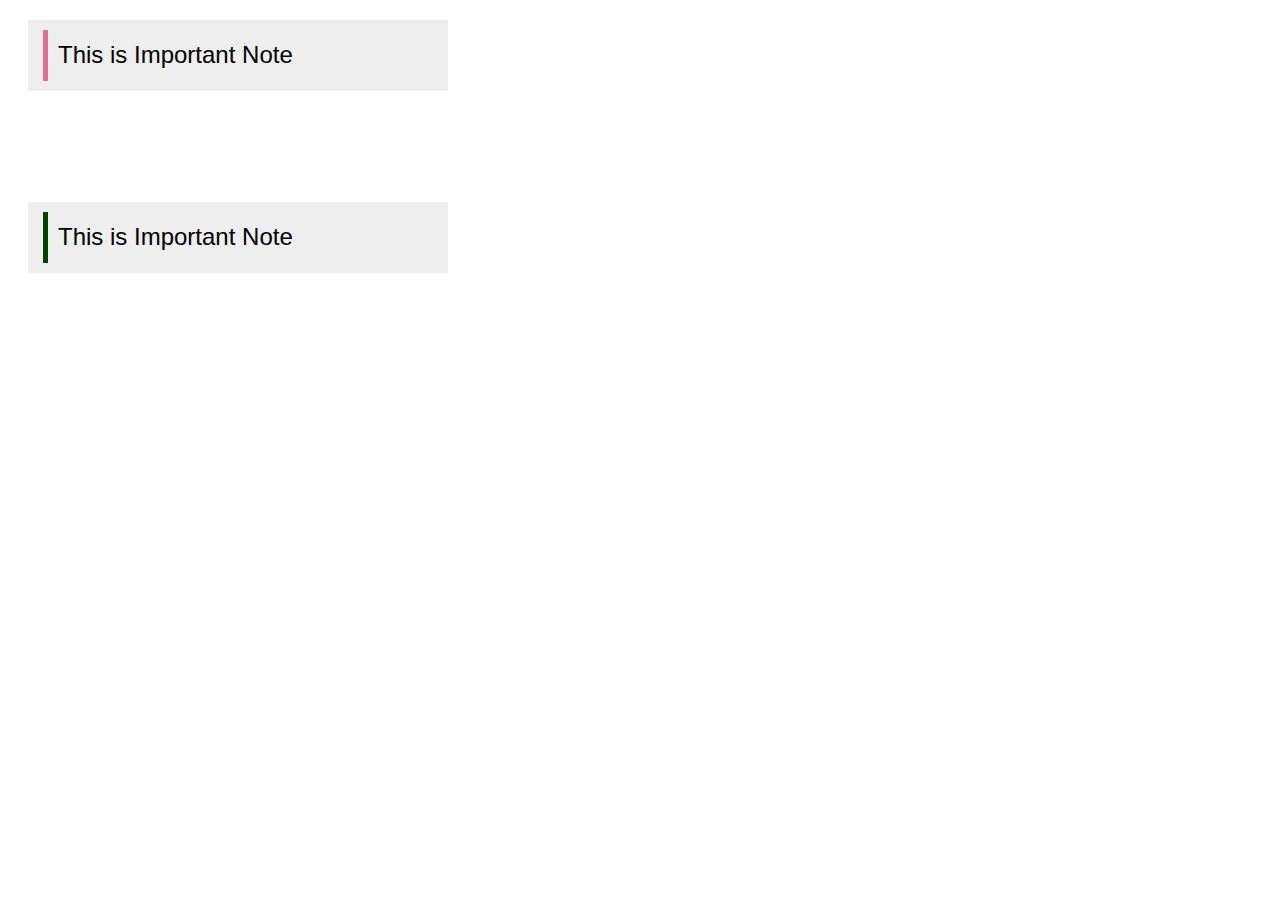
<file: CSSExercises/from12to9/index.html>
<!DOCTYPE html>
<html lang="en">
<head>
    <meta charset="UTF-8">
    <meta name="viewport" content="width=device-width, initial-scale=1.0">
    <title>Document</title>
    <link rel="stylesheet" href="../from12to9/main.css">
</head>
<body>
    <!-- <div class="shape1">shape 1</div>
    <div class="shape2">shape 2</div>
    <div class="shape3">shape 3</div> -->
    <div class="one"><p>This is Important Note</p></div>
    <div class="two"><p>This is Important Note</p></div>
    <div class="three"><p>This is Important Note</p></div>
</body>
</html>
</file>
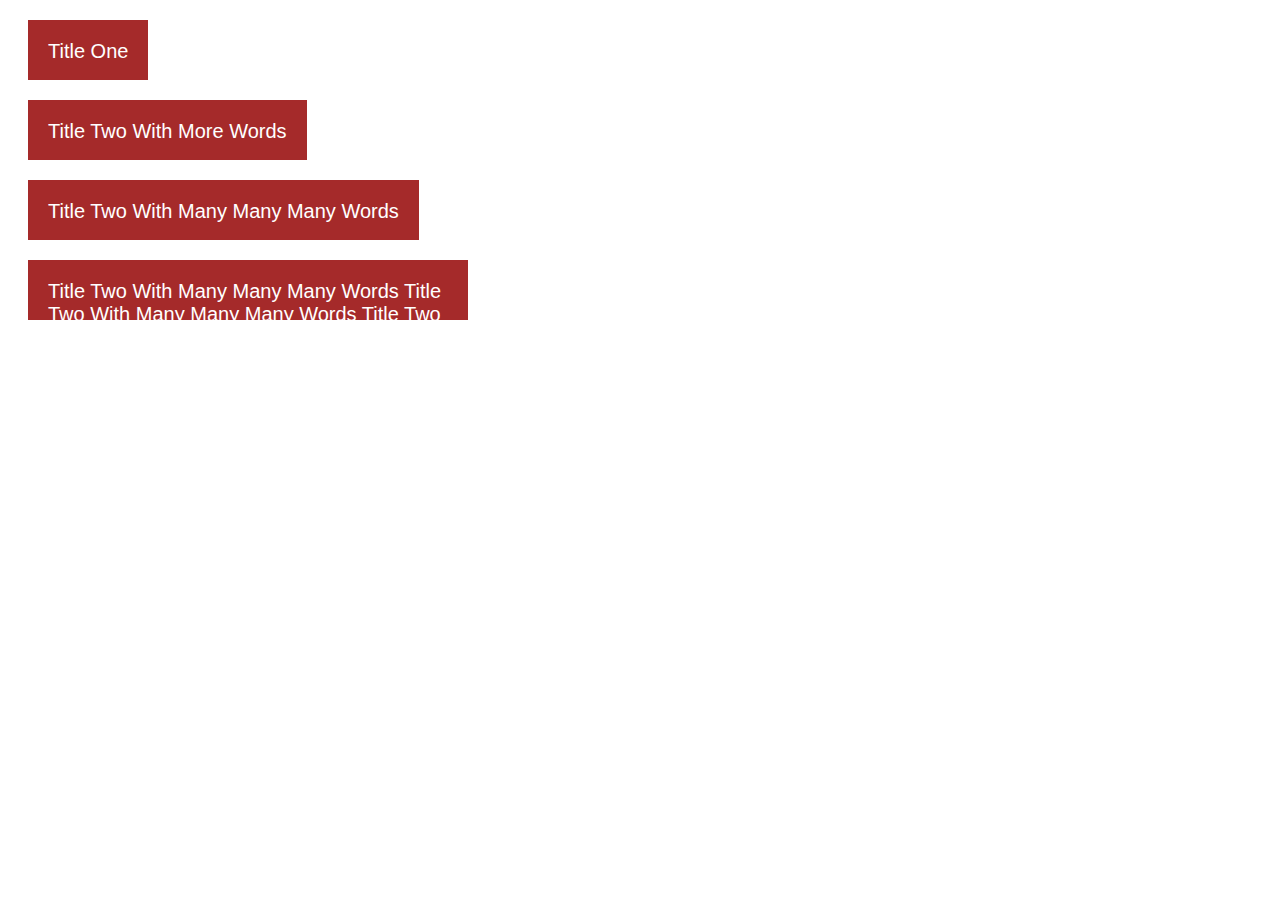
<file: CSSExercises/from13to16/index.html>
<!DOCTYPE html>
<html lang="en">

<head>
    <meta charset="UTF-8">
    <meta name="viewport" content="width=device-width, initial-scale=1.0">
    <link rel="stylesheet" href="../from13to16/main.css">
    <title>Document</title>
</head>

<body>
    <!-- <div class="parent">
        <div class="child">This Is Child
            <span class="title">
                Title
            </span>
        </div>
        <span class="title">Child Title</span>
        <p>Paragraph Content</p>
    </div>
    <div class="title">Section Title</div> -->
    <div>Title One</div>
    <div>Title Two With More Words</div>
    <div>Title Two With Many Many Many Words</div>
    <div>Title Two With Many Many Many Words Title Two With Many Many Many Words Title Two With Many Many Many Words</div>
</body>

</html>
</file>
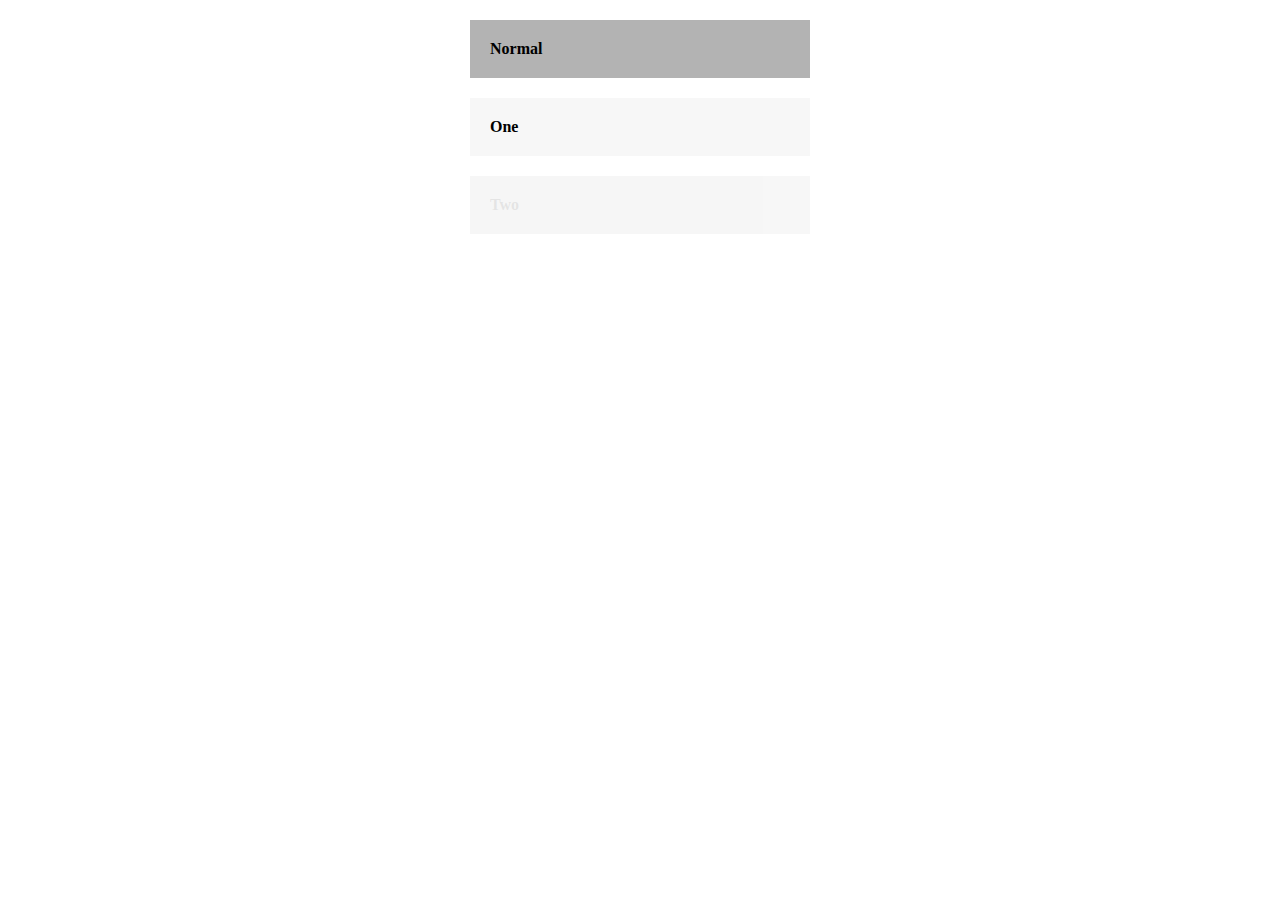
<file: CSSExercises/from27to29/index.html>
<!DOCTYPE html>
<html lang="en">

<head>
    <meta charset="UTF-8">
    <meta name="viewport" content="width=device-width, initial-scale=1.0">
    <link rel="stylesheet" href="../from27to29/main.css">
    <title>Document</title>
</head>

<body>
    <!-- <div class="all">
        <div class="First">
            Full width
        </div>
        <div class="Second">
            <div>1/3</div>
            <div>1/3</div>
            <div>1/3</div>
        </div>
        <div class="Third">
            <div>1/2</div>
            <div>1/2</div>
        </div>
        <div class="Fourth">
            <div>1/4</div>
            <div>1/4</div>
            <div>1/4</div>
            <div>1/4</div>
        </div> -->
    <div class="normal">Normal</div>
    <div class="one">One</div>
    <div class="two">Two</div>
    </div>
</body>

</html>
</file>
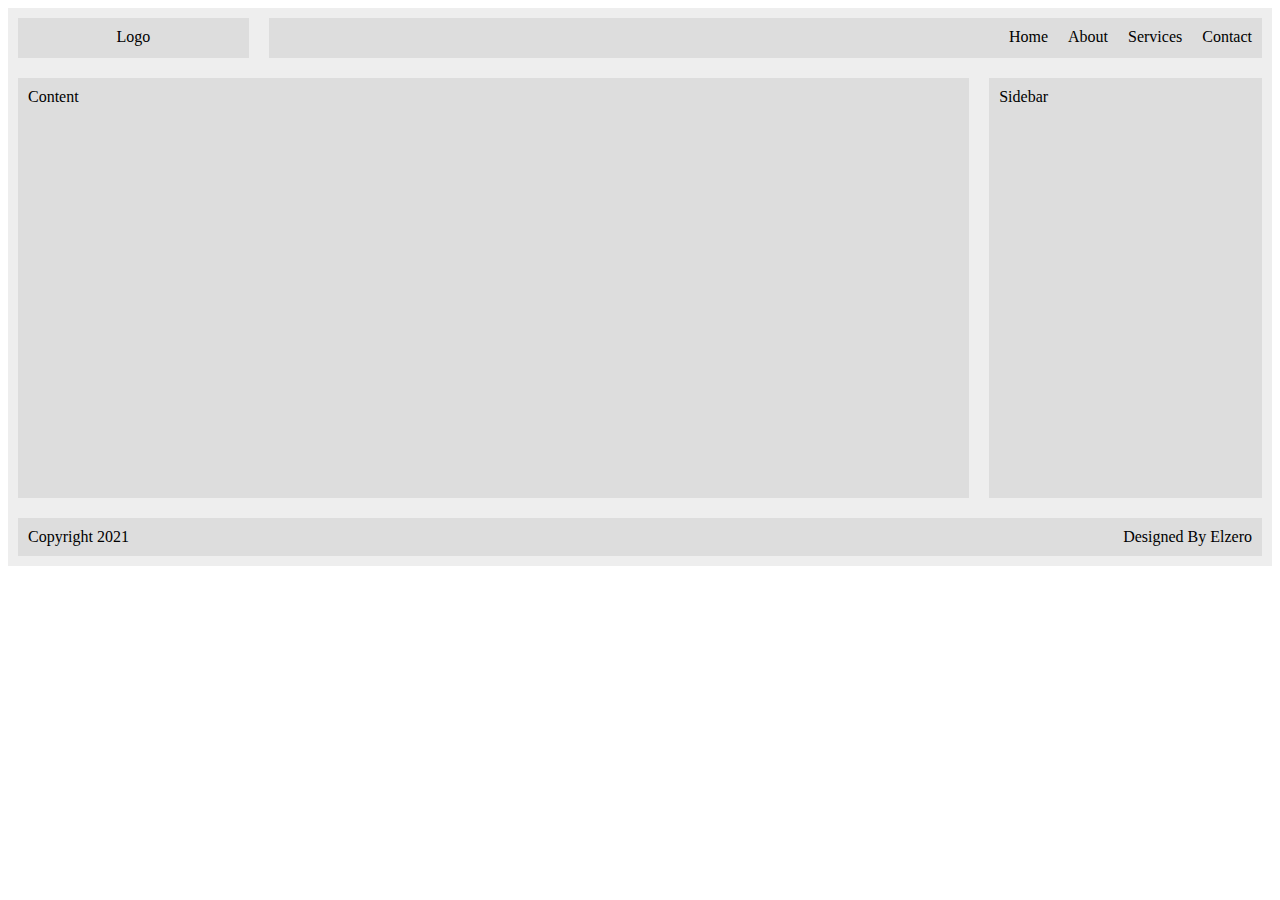
<file: CSSExercises/from46to53/index.html>
<!DOCTYPE html>
<html lang="en">

<head>
    <meta charset="UTF-8">
    <meta name="viewport" content="width=device-width, initial-scale=1.0">
    <link rel="stylesheet" href="../from46to53/main.css">
    <title>Document</title>
</head>

<body>
    <!-- <div>Elzero</div> -->
    <!-- <div class="parent">
        <div>1</div>
        <div>2</div>
        <div>3</div>
        <div>4</div>
        <div>5</div>
        <div>6</div>
    </div> -->
    <!-- <div class="parent">
        <div class="one">1</div>
        <div class="two">2</div>
        <div class="three">3</div>
        <div class="four">4</div>
        <div class="five">5</div>
        <div class="six">6</div>
    </div> -->
    <!-- <div class="parent">
        <div class="one">1</div>
        <div class="two">2</div>
        <div class="three">3</div>
    </div> -->
    <!-- <div class="parent">
        <div class="one">1</div>
        <div class="two">2</div>
        <div class="three">3</div>
        <div class="four">4</div>
    </div> -->
    <div class="page">
        <div class="header">
            <div class="logo">Logo</div>
            <ul class="links">
                <li>Home</li>
                <li>About</li>
                <li>Services</li>
                <li>Contact</li>
            </ul>
        </div>
        <div class="main-area">
            <div class="content">Content</div>
            <div class="sidebar">Sidebar</div>
        </div>
        <div class="footer">
            <div class="copyright">Copyright 2021</div>
            <div class="design">Designed By Elzero</div>
        </div>
    </div>

</body>

</html>
</file>
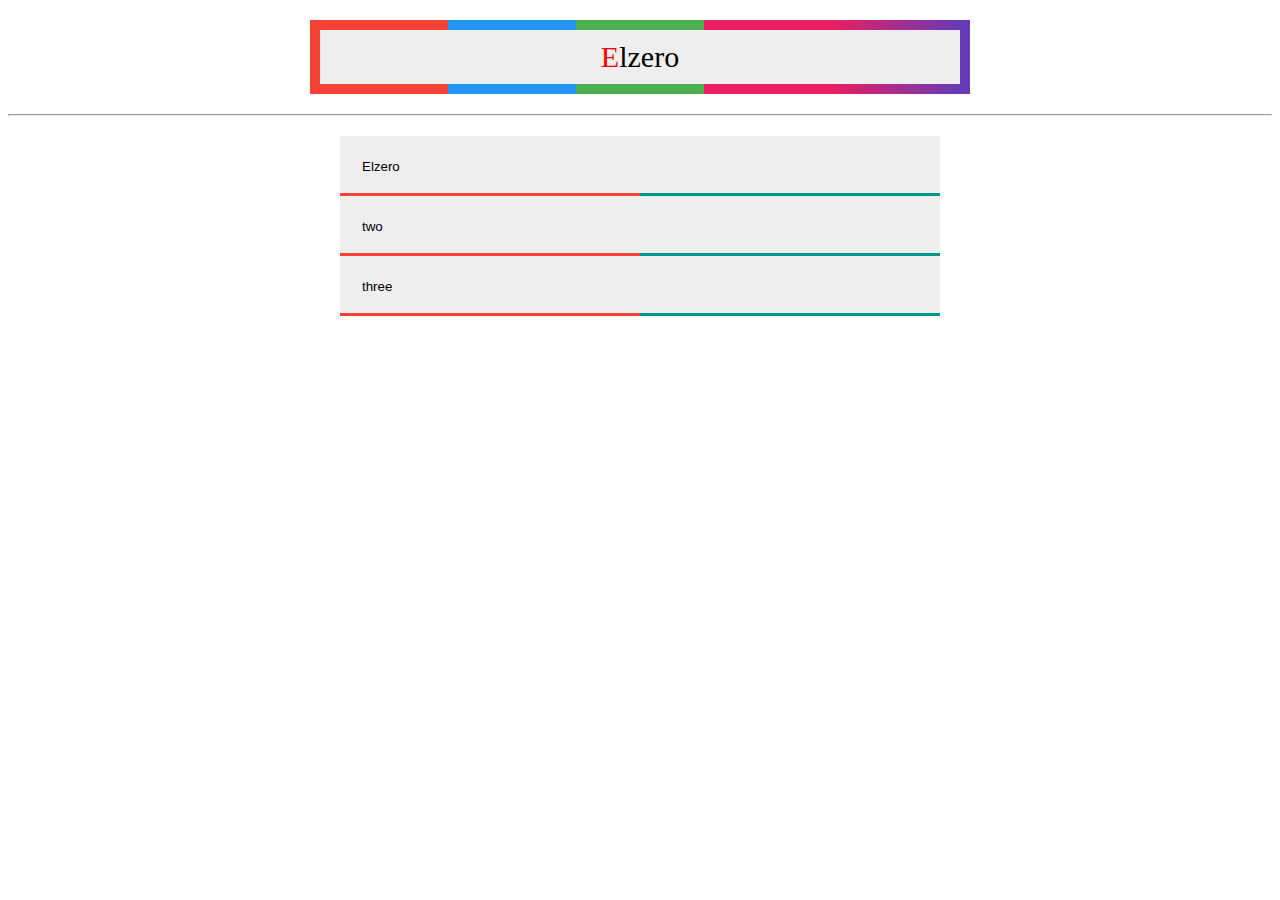
<file: CSSExercises/from54to56/index.html>
<!DOCTYPE html>
<html lang="en">

<head>
    <meta charset="UTF-8">
    <meta name="viewport" content="width=device-width, initial-scale=1.0">
    <link rel="stylesheet" href="../from54to56/main.css">
    <title>Document</title>
</head>

<body>
    <div class="first">Elzero</div>
    <hr>
    <div class="parent">

        <div class="one" contenteditable="true"><input type="text" value="Elzero"></div>
        <div class="two" contenteditable="false"><input type="text" value="two"></div>
        <div class="three"><input type="false" value="three"></div>
    </div>

</body>

</html>
</file>
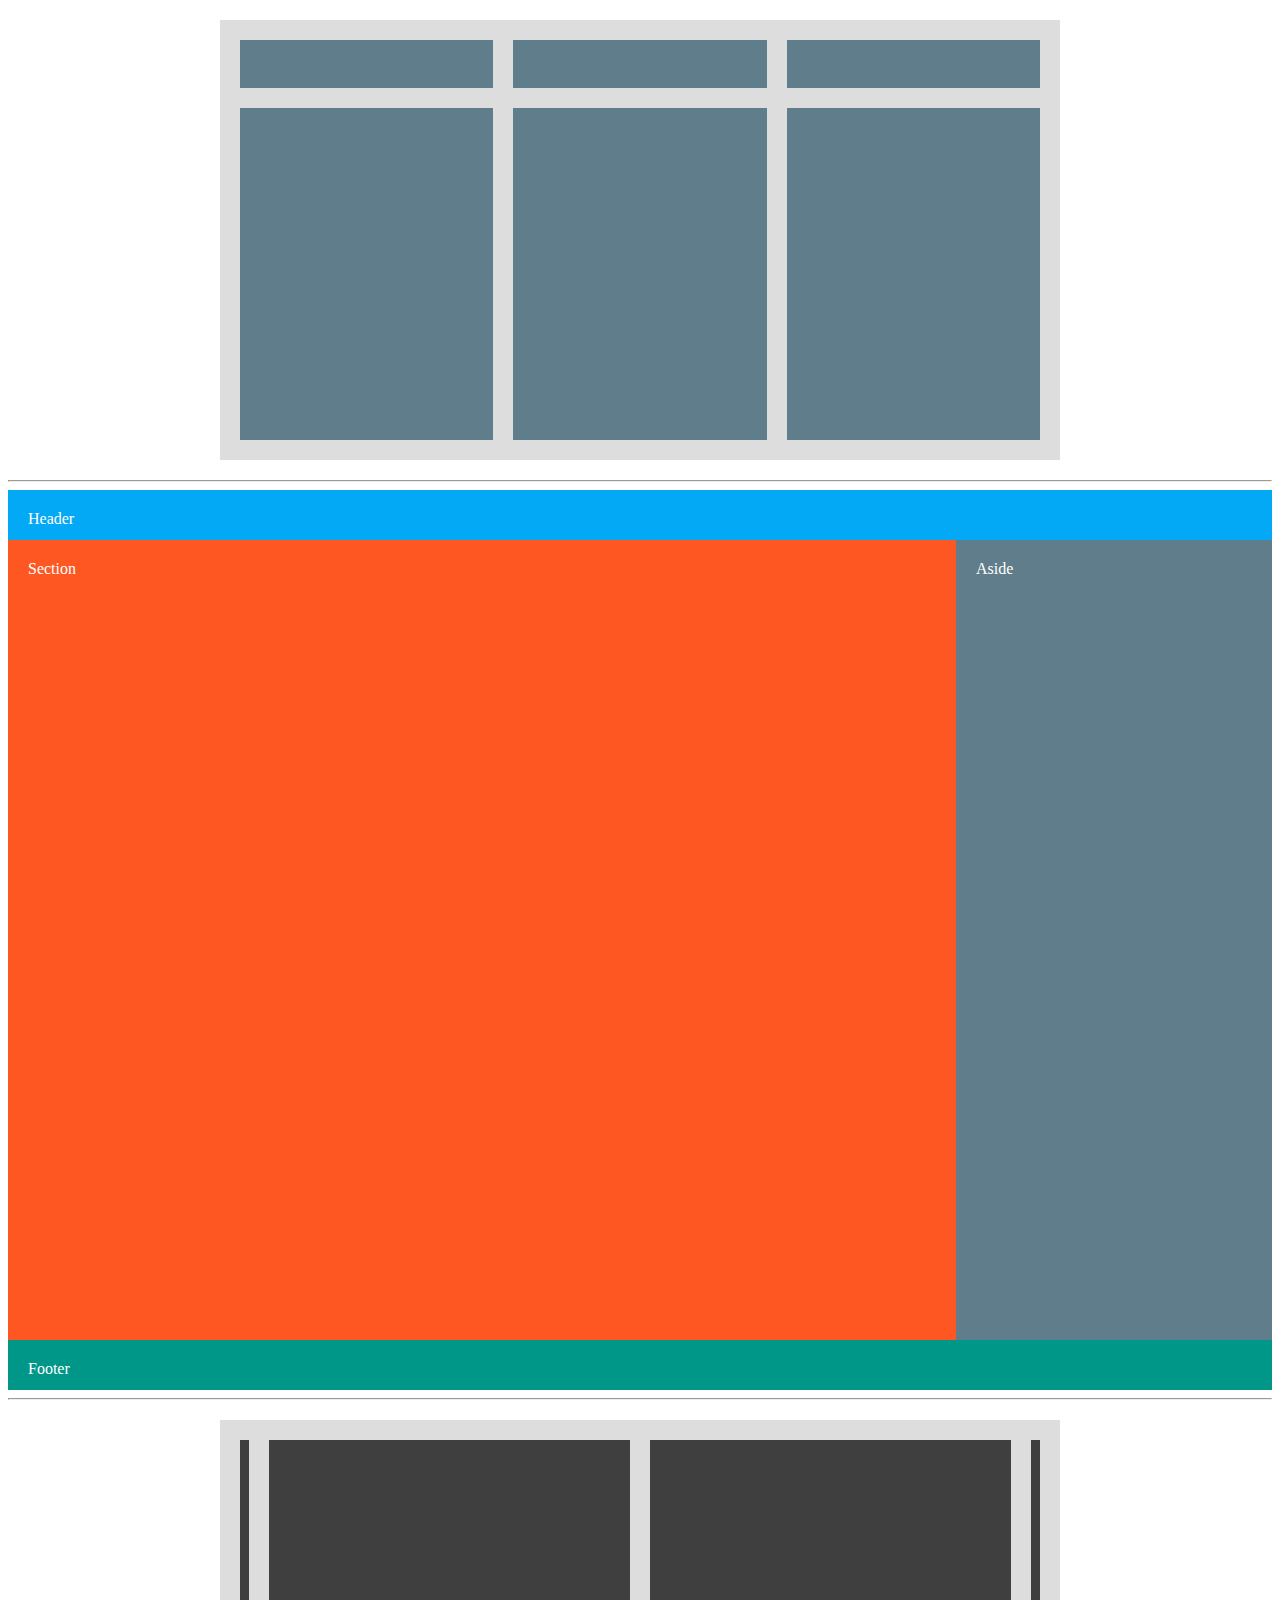
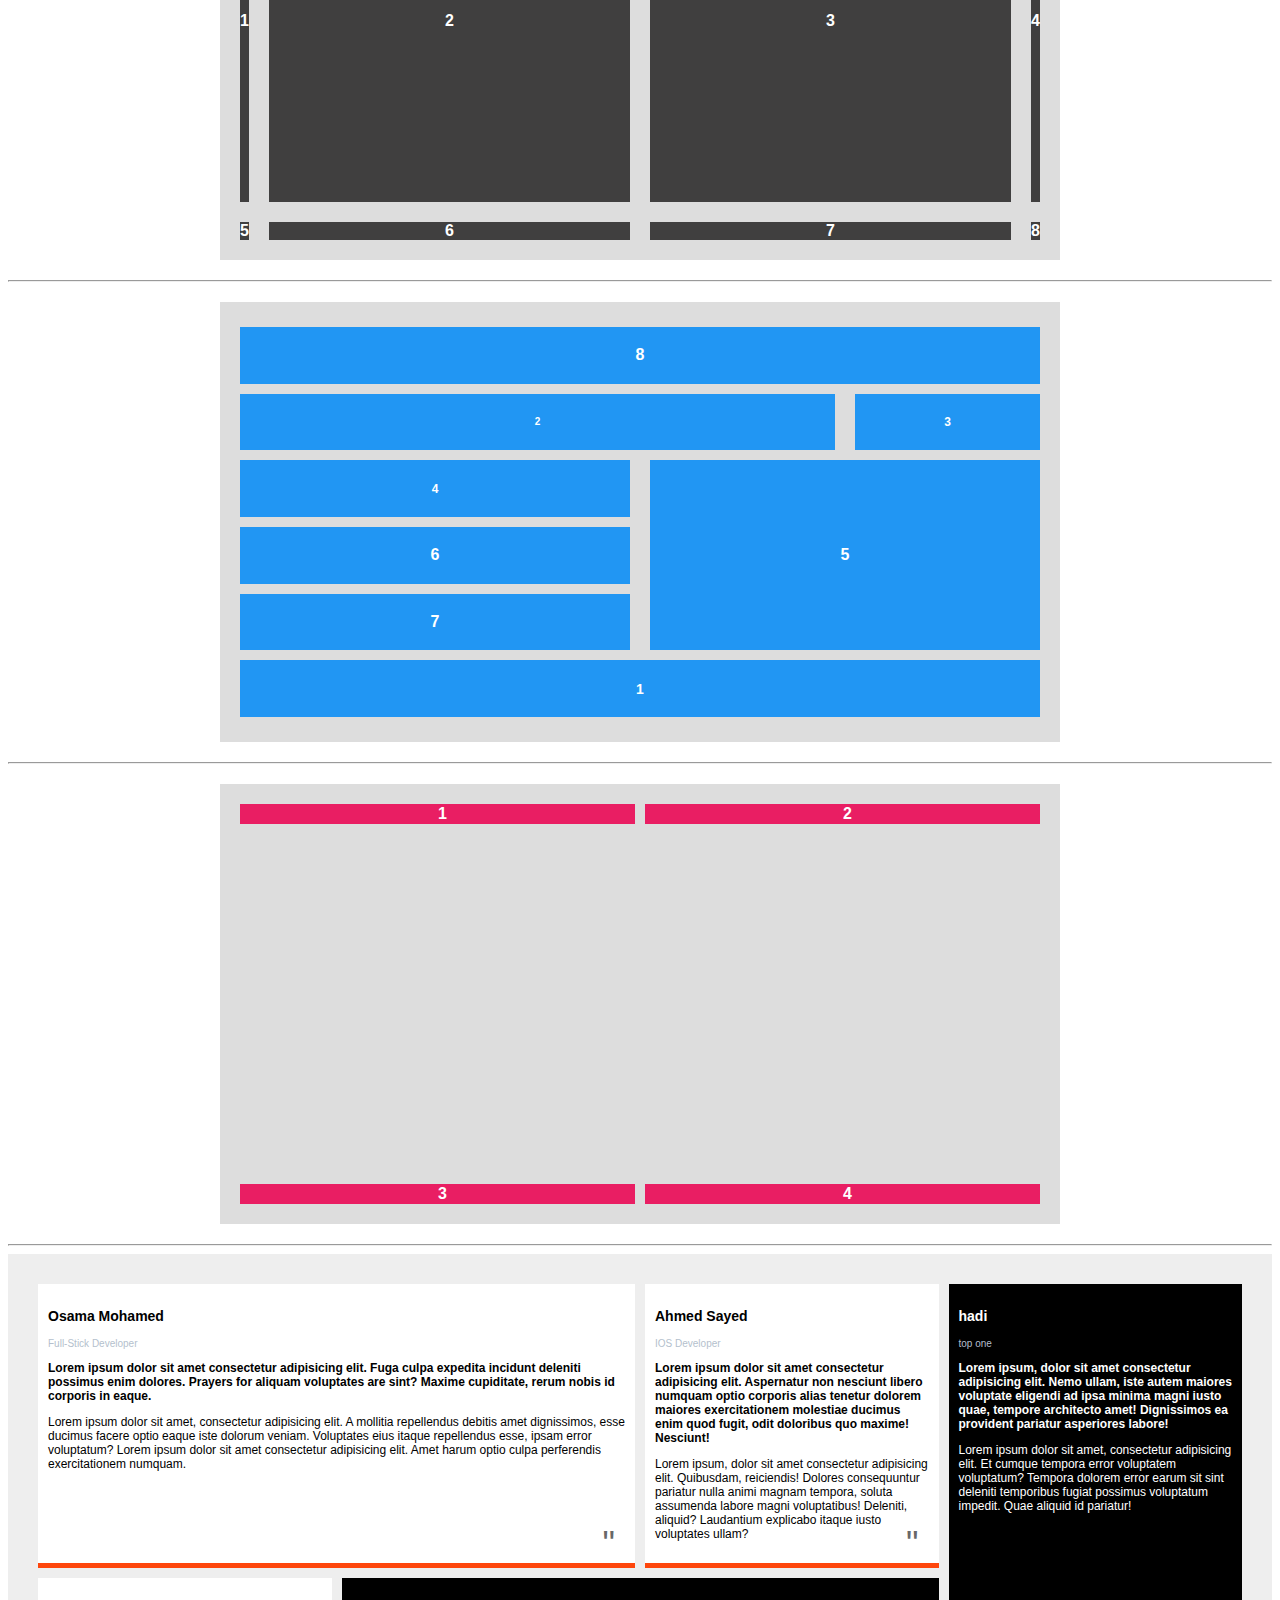
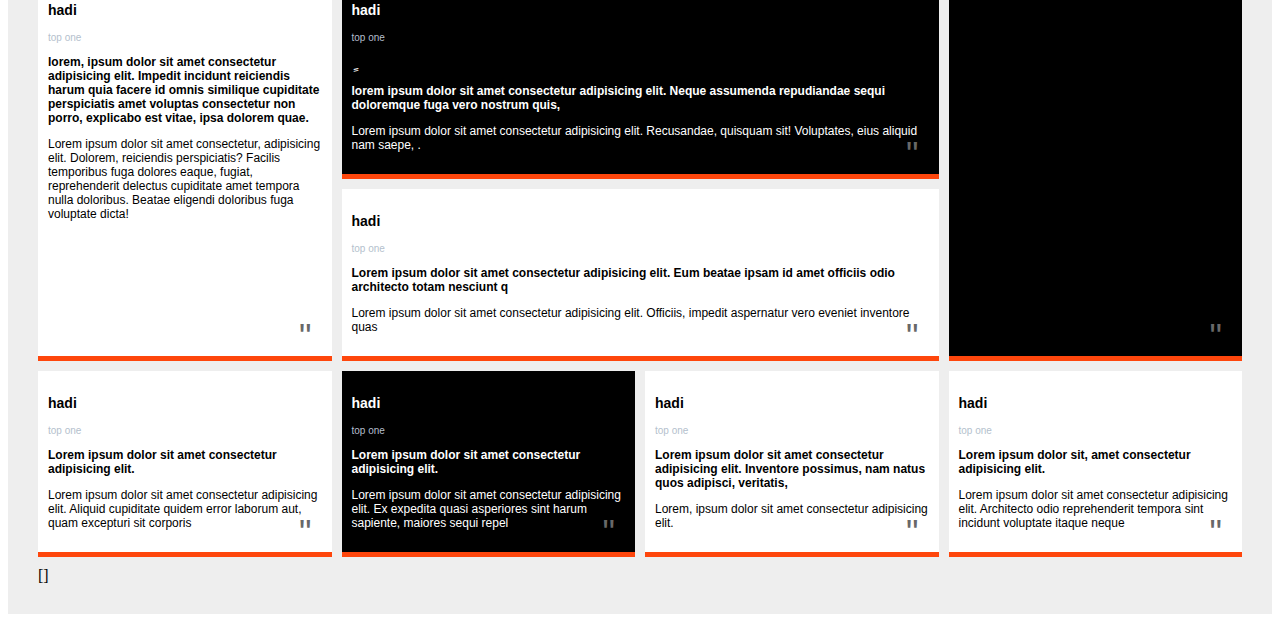
<file: CSSExercises/from57to64/index.html>
<!DOCTYPE html>
<html lang="en">

<head>
    <meta charset="UTF-8">
    <meta name="viewport" content="width=device-width, initial-scale=1.0">
    <link rel="stylesheet" href="../from57to64/main.css">
    <title>Document</title>
</head>

<body>
    <div class="grid1">
        <div></div>
        <div></div>
        <div></div>
        <div></div>
        <div></div>
        <div></div>
    </div>
    <hr>
    <div class="layout">
        <header></header>
        <section></section>
        <aside></aside>
        <footer></footer>
    </div>
    <hr>
    <div class="grid2">
        <div>1</div>
        <div>2</div>
        <div>3</div>
        <div>4</div>
        <div>5</div>
        <div>6</div>
        <div>7</div>
        <div>8</div>
    </div>
    <hr>
    <div class="grid3">
        <div class="one">1</div>
        <div class="two">2</div>
        <div class="three">3</div>
        <div class="four">4</div>
        <div class="five">5</div>
        <div class="six">6</div>
        <div class="seven">7</div>
        <div class="eight">8</div>
    </div>
    <hr>
    <div class="grid4">
        <div>1</div>
        <div>2</div>
        <div>3</div>
        <div>4</div>
    </div>
    <hr>
    <div class="container">
        <div class="object1">
            <p class="one">Osama Mohamed</p>
            <p class="two">Full-Stick Developer</p>
            <p class="three">Lorem ipsum dolor sit amet consectetur adipisicing elit. Fuga culpa expedita incidunt
                deleniti possimus enim dolores. Prayers for aliquam voluptates are sint? Maxime cupiditate, rerum nobis
                id corporis in eaque.

            </p>
            <p class="four">Lorem ipsum dolor sit amet, consectetur adipisicing elit. A mollitia repellendus debitis
                amet dignissimos, esse ducimus facere optio eaque iste dolorum veniam. Voluptates eius itaque
                repellendus esse, ipsam error voluptatum? Lorem ipsum dolor sit amet consectetur adipisicing elit. Amet
                harum optio culpa perferendis exercitationem numquam.

            </p>
        </div>
        <div class="object2">
            <p class="one">Ahmed Sayed</p>
            <p class="two">IOS Developer</p>
            <p class="three">Lorem ipsum dolor sit amet consectetur adipisicing elit. Aspernatur non nesciunt libero
                numquam optio corporis alias tenetur dolorem maiores exercitationem molestiae ducimus enim quod fugit,
                odit doloribus quo maxime! Nesciunt!

            </p>
            <p class="four">Lorem ipsum, dolor sit amet consectetur adipisicing elit. Quibusdam, reiciendis! Dolores
                consequuntur pariatur nulla animi magnam tempora, soluta assumenda labore magni voluptatibus! Deleniti,
                aliquid? Laudantium explicabo itaque iusto voluptates ullam?

            </p>
        </div>
        <div class="object3">
            <p class="one">hadi</p>
            <p class="two">top one</p>
            <p class="three">Lorem ipsum, dolor sit amet consectetur adipisicing elit. Nemo ullam, iste autem maiores
                voluptate eligendi ad ipsa minima magni iusto quae, tempore architecto amet! Dignissimos ea provident
                pariatur asperiores labore!

            </p>
            <p class="four">Lorem ipsum dolor sit amet, consectetur adipisicing elit. Et cumque tempora error voluptatem
                voluptatum? Tempora dolorem error earum sit sint deleniti temporibus fugiat possimus voluptatum impedit.
                Quae aliquid id pariatur!

            </p>
        </div>
        <div class="object4">
            <p class="one">hadi</p>
            <p class="two">top one</p>
            <p class="three">lorem, ipsum dolor sit amet consectetur adipisicing elit. Impedit incidunt reiciendis harum
                quia facere id omnis similique cupiditate perspiciatis amet voluptas consectetur non porro, explicabo
                est vitae, ipsa dolorem quae.
            </p>
            <p class="four">Lorem ipsum dolor sit amet consectetur, adipisicing elit. Dolorem, reiciendis perspiciatis?
                Facilis temporibus fuga dolores eaque, fugiat, reprehenderit delectus cupiditate amet tempora nulla
                doloribus. Beatae eligendi doloribus fuga voluptate dicta!</p>
        </div>
        <div class="object5">
            <p class="one">hadi </p>
            <p class="two">top one</p>ٍ
            <p class="three">lorem ipsum dolor sit amet consectetur adipisicing elit. Neque assumenda repudiandae sequi
                doloremque fuga vero nostrum quis,

            </p>
            <p class="four">Lorem ipsum dolor sit amet consectetur adipisicing elit. Recusandae, quisquam sit!
                Voluptates, eius aliquid nam saepe, .</p>
        </div>
        <div class="object6">
            <p class="one">hadi</p>
            <p class="two">top one</p>
            <p class="three">Lorem ipsum dolor sit amet consectetur adipisicing elit. Eum beatae ipsam id amet officiis
                odio architecto totam nesciunt q</p>
            <p class="four">Lorem ipsum dolor sit amet consectetur adipisicing elit. Officiis, impedit aspernatur vero
                eveniet inventore quas </p>
        </div>[]
        <div class="object7">
            <p class="one">hadi</p>
            <p class="two">top one</p>
            <p class="three">Lorem ipsum dolor sit amet consectetur adipisicing elit.</p>
            <p class="four">Lorem ipsum dolor sit amet consectetur adipisicing elit. Aliquid cupiditate quidem error
                laborum aut, quam excepturi sit corporis

            </p>
        </div>
        <div class="object8">
            <p class="one">hadi </p>
            <p class="two">top one</p>
            <p class="three">Lorem ipsum dolor sit amet consectetur adipisicing elit.

            </p>
            <p class="four">Lorem ipsum dolor sit amet consectetur adipisicing elit. Ex expedita quasi asperiores sint
                harum sapiente, maiores sequi repel

            </p>
        </div>
        <div class="object9">
            <p class="one">hadi</p>
            <p class="two">top one</p>
            <p class="three">Lorem ipsum dolor sit amet consectetur adipisicing elit. Inventore possimus, nam natus quos
                adipisci, veritatis,

            </p>
            <p class="four">Lorem, ipsum dolor sit amet consectetur adipisicing elit.

            </p>
        </div>
        <div class="object10">
            <p class="one">hadi </p>
            <p class="two">top one</p>
            <p class="three">Lorem ipsum dolor sit, amet consectetur adipisicing elit.

            </p>
            <p class="four">Lorem ipsum dolor sit amet consectetur adipisicing elit. Architecto odio reprehenderit
                tempora sint incidunt voluptate itaque neque</p>
        </div>
    </div>
</body>

</html>
</file>
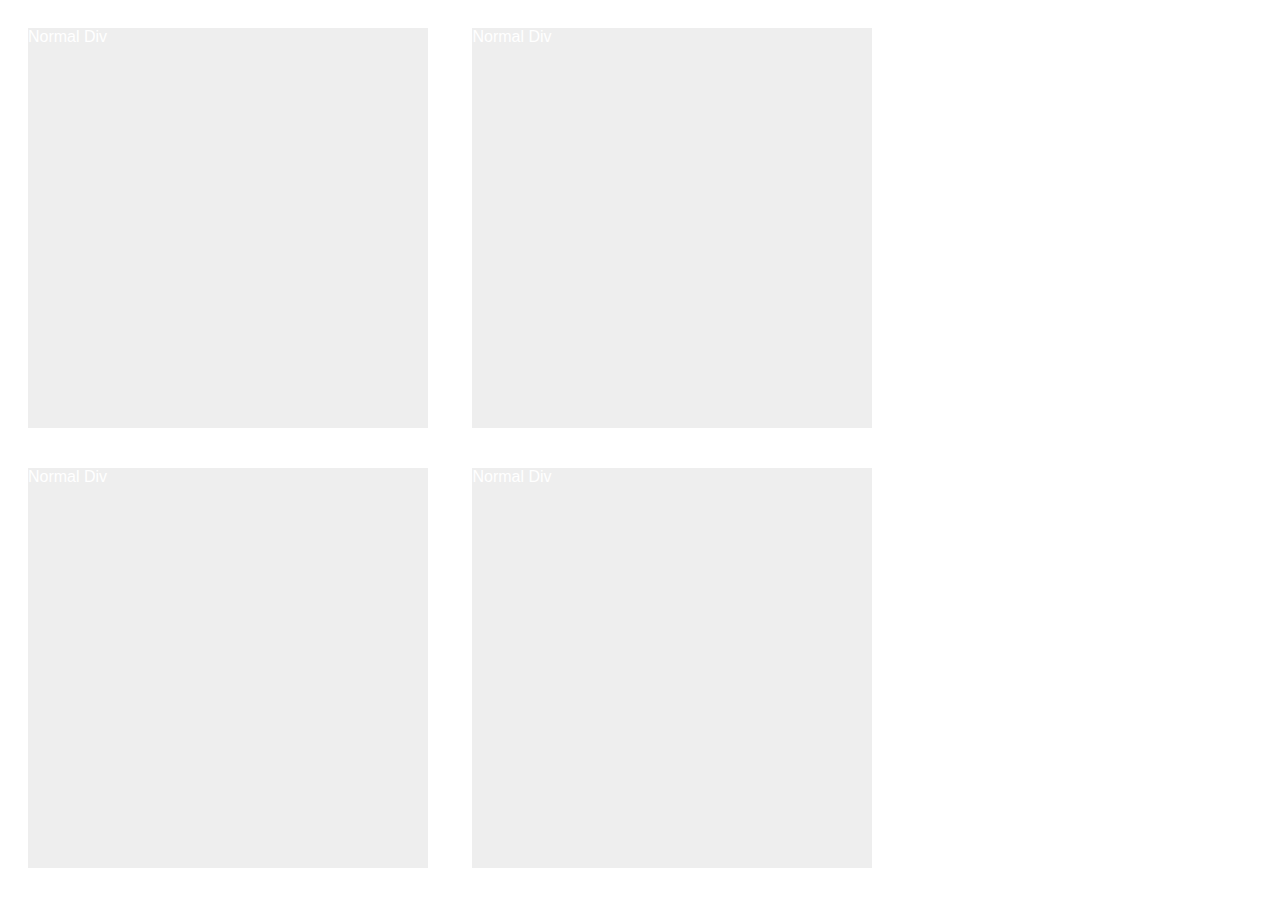
<file: CSSExercises/from5to8/index.html>
<!DOCTYPE html>
<html lang="en">

<head>
    <meta charset="UTF-8">
    <link rel="stylesheet" href="main.css">
    <meta name="viewport" content="width=device-width, initial-scale=1.0">
    <title>Document</title>
</head>

<body>
    <div class="assign-2-shape-1">Normal Div</div>
    <div class="assign-2-shape-2">Normal Div</div>
    <div class="assign-2-shape-3">Normal Div</div>
    <div class="assign-2-shape-4">Normal Div</div>
</body>

</html>
</file>
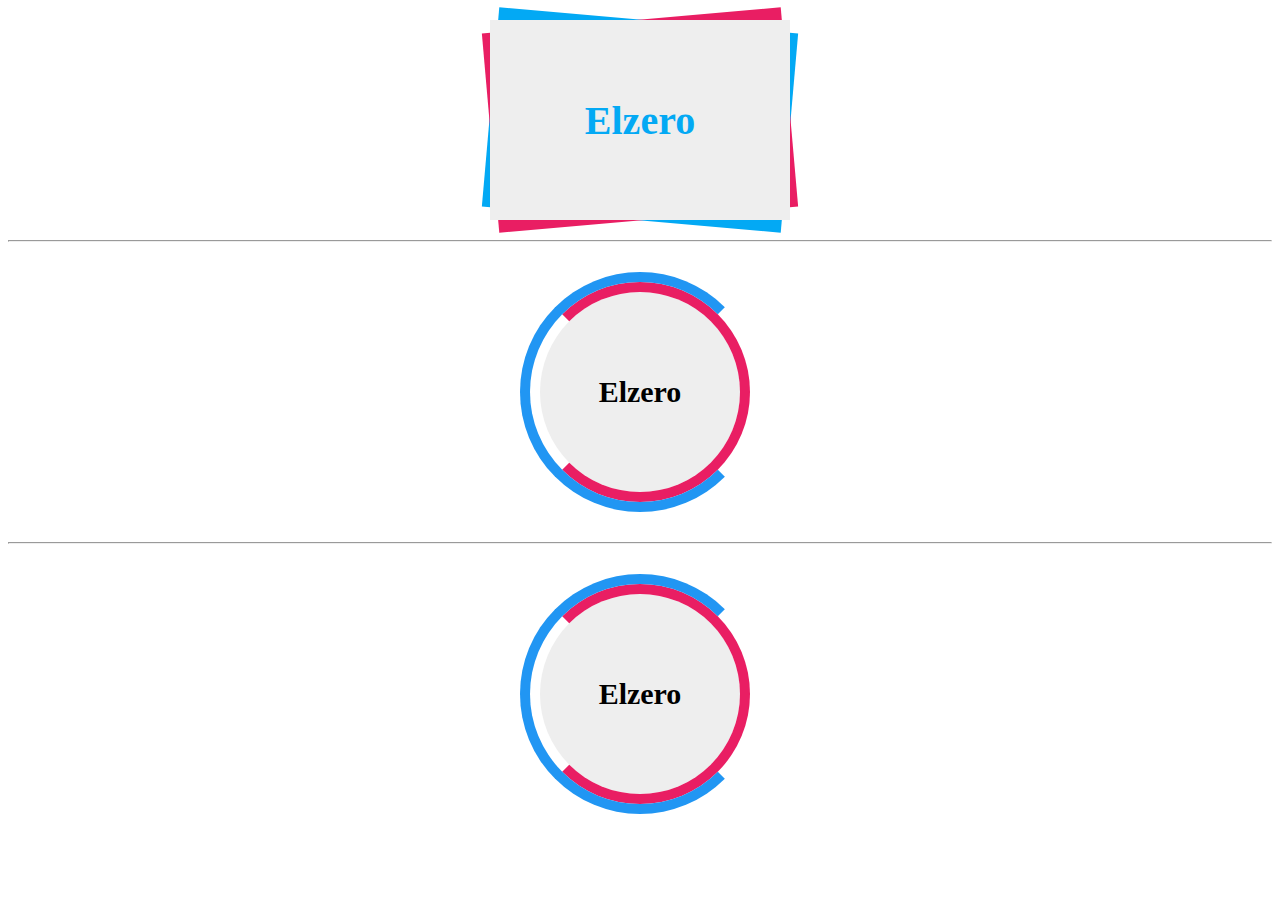
<file: CSSExercises/from65to67/index.html>
<!DOCTYPE html>
<html lang="en">
  <head>
    <meta charset="UTF-8" />
    <meta name="viewport" content="width=device-width, initial-scale=1.0" />
    <link rel="stylesheet" href="../from65to67/main.css" />
    <title>Document</title>
  </head>
  <body>
    <div class="first">Elzero</div>
    <hr>
    <div class="second">Elzero</div>
    <hr>
    <div class="third">Elzero</div> 
  </body>
</html>
</file>
<file: CSSExercises/from12to9/main.css>
/* * {
    font-family: sans-serif;
padding: 20px;

}
.shape1 {
    display: inline-block;
    background-color: #eee;
    border-color: red ;
    border-style: solid;
    border-width: 5px;
    outline: 5px solid black;
    margin: 10px;
}
.shape2 {
    display: inline-block;
    background-color: #eee;
    border-color: blue green  ;
    border-style: solid;
    outline: 5px solid black;
    border-width: 5px;
    margin: 10px;
}
.shape3 {
    display: inline-block;
    background-color: #eee;
    border-color: red  green blue yellow;
    outline: 5px solid black;
    border-style: dashed;
    margin: 10px;
    border-width: 5px;
} */
.one,
.two,
.three {
    width: 400px;
    margin: 20px;
    padding: 5px 10px;
    background-color: #eee;
    font-size: 24px;
    font-family: sans-serif;
}

 p {
    margin: 5px;
    border-left: 5px solid palevioletred;
    height: 40px;
    padding-top: 11px;
    padding-left: 10px;
}
.two{
visibility: hidden;
}
.three p {
    border-left: 5px solid rgb(5, 65, 0);
}
</file>
<file: CSSExercises/from13to16/main.css>
/* .parent .child .title{
    color: #ff0000;
}
.parent .title{
    color: blue;
}
p{
    color: green;
}
body .title{
    color: green;
}
p,body .title{
    color: green;
} */
div {
    background-color: brown;
    padding: 20px;
    margin: 20px;
    width: max-content;
    max-width: 400px;
    height: 20px;
    font-size: 20px;
    font-family: sans-serif;
    color: white;
}
</file>
<file: CSSExercises/from27to29/main.css>
.all {
    width: 800px;
    background-color: #eee;
    display: inline-block;
    text-align: center;
}

/* .First{
background-color: #b4b4b4;
margin: 10px;

}
.Second{
    background-color: #b4b4b4;
    margin: 10px;
    width: calc((800px - 20px)/3);
    display: ;
}
.Third{
    background-color: #b4b4b4;
    margin: 10px;
}
.Fourth{
    background-color: #b4b4b4;
    margin: 10px;
}  */
/* .First,.Second,.Third,.Fourth{
        margin: 10px;

}
.Second div,.First, .Third div ,.Fourth div{
     padding:10px; 
     display: inline-block;    
     background-color: #b1b1b1;
}
.First {
    width: calc(100% - 60px);
}
.Second {
}
.Second div {
    width: calc((800px / 3) - 35px);
}
.Third {

}
.Third div {
    width: calc((800px / 2) - 40px);

}
.Fourth {

}
.Fourth div {
    width: calc((800px / 4) - 32px);
} */
div {
    margin: 20px auto;
    width: 300px;
    font-weight: bold;
    font-size: 1rem;
    padding: 20px;
    background-color: #b3b3b3;
    /* Get The Background From Image */
    color: black;
}

.normal {
    opacity: 1;
}

.two {
    opacity: 0.1;
}

.one {
    background-color: #b3b3b31c;
}
</file>
<file: CSSExercises/from46to53/main.css>
/* div {
    width: 100px;
    height: 100px;
    margin: 10px auto;
    background-color: #eee;
    color: orange;
    font-family: sans-serif;
    border-radius: 50%;
    display: flex;
    align-items: center;
    justify-content: center;
   border-left:10px solid orange;
   border-right:10px solid lightblue;
}  */
/* .parent {
    width: 600px;
    height: 300px;
    margin: 20px auto;
    background-color: #eee;
    display: flex;
    flex-wrap: wrap;
    justify-content: space-between;
    align-content: space-between;
}

div {
    width: 180px;
    background-color: crimson;
    color: white;
    height: 50px;
    margin: 10px;
    display: flex;
    align-items: center;
    justify-content: center;
} */
/* .parent {
    width: 600px;
    height: 300px;
    margin: 20px auto;
    background-color: #eee;
    display: flex;
    flex-flow: wrap row;
    justify-content: space-between;
    align-content: space-between;
    padding: 10px;
}

.parent div {
    background-color: #607d8b;
    width: calc(95%/3);
    height: 50%;
    display: flex;
    align-items: center;
    justify-content: center;
    color: white;

}

.one {
    order: 6;
    height: 40px !important;
    align-self: flex-end;
}

.two {
    order: 5
}

.three {
    order: 1;
    height: 40px !important;
}

.four {
    order: 1
}

.five {
    order: 3
}

.six {
    order: -1;
} */
/* .parent {
    width: 600px;
    height: 300px;
    margin: 20px auto;
    padding: 10px;
    background-color: #eee;
    display: flex;
    flex-flow: column wrap;
    justify-content: space-between;

}

.parent div {
    color: white;
    background-color: #009688;
    display: flex;
    align-items: center;
    justify-content: center;
    height: calc(95%/3);
}

.one {
    width: 40px;
    align-self: flex-end;
}

.two {
    width: 300px;
}

.three {
    width: 40px;
    align-self: flex-end;
} */
/* .parent {
    width: 600px;
    height: 300px;
    margin: 20px auto;
    padding: 10px;
    background-color: #eee;
    display: flex;
    flex-wrap: wrap;
    justify-content: space-between;
    align-content: space-between;
}

.parent div {
    height: 50%;
    width: calc(80% / 4);
    display: flex;
    align-items: center;
    justify-content: center;
    color: white;
}

.one {
    background-color: #ff9800;
    order: 2;
}

.two {
    background-color: #8bc34a;
    order: 3;
    align-self: flex-end !important;

}

.three {
    order: 4;
    background-color: #795548;
}

.four {
    order: 1;
    background-color: #673ab7;
    align-self: flex-end !important;
}*/
:root {
    --baackground-color: #eee;
    --margin: 10px;
    --padding: 10px;
}

.page {
    overflow: hidden;
    background-color: var(--baackground-color);
    display: flex;
    flex-flow: column wrap;
}

.header {
    display: flex;
    align-content: space-between;
    justify-content: space-between;

}

.links,
.logo {
    height: 20px;
    width: calc(100% / 6);
    display: flex;
    justify-content: center;
    background-color: #ddd;
    padding: var(--padding);
    margin: var(--margin);
}

.links {
    list-style: none;
    justify-content: end;
    flex-grow: 1;
}

.links li {
    padding-left: 20px;
}

.main-area {
    display: flex;
    justify-content: space-between;
}

.content,
.sidebar {
    width: calc(100% / 5);
    height: 400px;
    background-color: #ddd;
    margin: var(--margin);
    padding: var(--padding);
    display: flex;
}

.content {
    flex-grow: 1;
}
.footer{
    display: flex;
    justify-content: space-between;
    background-color: #ddd;
    margin: var(--margin);
    padding: var(--padding);
}
</file>
<file: CSSExercises/from54to56/main.css>
.first {
    width: 600px;
    margin: 20px auto;
    background-color: #eee;
    font-size: 30px;
    text-align: center;
    padding: 20px;
    border-left: 10px #f44336 solid;
    border-right: 10px #673ab7 solid;
    position: relative;

}

.first::first-letter {
    color: red;
}

.first::before {
    content: "";
    position: absolute;
    width: 100%;
    height: 10px;
    background: linear-gradient(to right, #f44336 20%, #2196f3 20%, #2196f3 40%, #4caf50 40%, #4caf50 60%, #e91e63 60%, #e91e63 80%, #673ab7);
    left: 0px;
    bottom: 0px;
}

.first::after {
    content: "";
    position: absolute;
    width: 100%;
    height: 10px;
    left: 0px;
    top: 0px;
    background: linear-gradient(to right, #f44336 20%, #2196f3 20%, #2196f3 40%, #4caf50 40%, #4caf50 60%, #e91e63 60%, #e91e63 80%, #673ab7);
}

.parent {
    width: 600px;
    margin: 20px auto;
    caret-color: #fd2222;
}

input {
    outline: none;
    border: none;
    background-color: #eee;
    font-family: sans-serif;
}

.one,
.two,
.three {
    position: relative;
    background-color: #eee;
    height: 20px;
    display: flex;
    align-items: center;
    justify-content: start;
    padding: 20px;
}

.one:hover {
    content: "";
    border: none;
}

.two,
.three {
    pointer-events: none;
    color: #757575;
}

.one:before {
    content: "";
    height: 3px;
    width: 100%;
    position: absolute;
    background: linear-gradient(to right, #f44336 0%, #f44336 50%, #009688 50%, #009688);
    left: 0px;
    bottom: 0px;
}

.two:before {
    content: "";
    height: 3px;
    width: 100%;
    position: absolute;
    background: linear-gradient(to right, #f44336 0%, #f44336 50%, #009688 50%, #009688);
    left: 0px;
    bottom: 0px;
}

.three::before {
    content: "";
    height: 3px;
    width: 100%;
    position: absolute;
    background: linear-gradient(to right, #f44336 0%, #f44336 50%, #009688 50%, #009688);
    left: 0px;
    bottom: 0px;
}
</file>
<file: CSSExercises/from57to64/main.css>
* {
    box-sizing: border-box;
}

.grid1 {
    background-color: #ddd;
    padding: 20px;
    width: 800px;
    height: 400px;
    margin: 20px auto;
    display: grid;
    grid-template-columns: repeat(3, 1fr);
    grid-template-rows: 1fr 7fr;
    gap: 20px;
}

.grid1 div {
    background-color: #607d8b;
    counter-increment: name;
    display: flex;
    justify-content: center;
    align-items: center;
    color: white;
    font-family: sans-serif;
    font-weight: bold;
}

.layout {
    height: 100vh;
    display: grid;
    grid-template-columns: repeat(8, 1fr);
    grid-template-rows: 50px auto 50px;
    grid-template-areas:
        "header header header header header header header header"
        "section section section section section section aside aside"
        "footer footer footer footer footer footer footer footer ";
}

.layout header {
    background-color: #03a9f4;
    grid-area: header;
    color: white;
    padding: 20px;
}

.layout section {
    background-color: #ff5722;
    grid-area: section;
    color: white;
    padding: 20px;
}

.layout aside {
    background-color: #607d8b;
    grid-area: aside;
    color: white;
    padding: 20px;
}

.layout footer {
    background-color: #009688;
    grid-area: footer;
    color: white;
    padding: 20px;
}

.layout header::before {
    content: "Header";

}

.layout section::before {
    content: "Section";
}

.layout aside::before {
    content: "Aside";
}

.layout footer::before {
    content: "Footer";
}

.grid2 {
    background-color: #ddd;
    padding: 20px;
    width: 800px;
    height: 400px;
    margin: 20px auto;
    display: grid;
    grid-template-columns: auto 1fr 1fr auto;
    grid-template-rows: 1fr auto;
    gap: 20px;
}

.grid2 div {
    background-color: #403f3f;
    display: flex;
    align-items: center;
    justify-content: center;
    color: white;
    font-family: sans-serif;
    font-weight: bold;
}

.grid3 {
    background-color: #ddd;
    padding: 20px;
    width: 800px;
    height: 400px;
    margin: 20px auto;
    display: grid;
    grid-template-columns: repeat(8, 1fr);
    grid-template-rows: repeat(6, 1fr);
    column-gap: 20px;
}

.grid3 div {
    background-color: #2196f3;
    margin: 5px 0px;
    display: flex;
    align-items: center;
    justify-content: center;
    color: white;
    font-family: sans-serif;
    font-weight: bold;
}

.one {
    display: grid;
    grid-column: 1/9;
    order: 8;
}

.two {
    display: grid;
    grid-column: 1/7;
    order: 2;
}

.three {
    display: grid;
    grid-column: 7/9;
    order: 3;
}

.four {
    display: grid;
    grid-column: 1/5;
    order: 4;
}

.five {
    display: grid;
    grid-column: 5/9;
    grid-row: 3/6;
    order: 5;
}

.six {
    display: grid;
    grid-column: 1/5;
    order: 6;
}

.seven {
    display: grid;
    grid-column: 1/5;
    order: 7;
}

.eight {
    display: grid;
    grid-column: 1/9;
    order: 1;
}

.grid4 {
    background-color: #ddd;
    padding: 20px;
    width: 800px;
    height: 400px;
    margin: 20px auto;
    display: grid;
    grid-template-columns: repeat(2, 1fr);
    grid-template-rows: auto auto;
    column-gap: 10px;
    align-content: space-between;
    []
}

.grid4 div {
    background-color: #e91e63;
    color: white;
    font-weight: bold;
    font-family: sans-serif;
    display: flex;
    align-items: center;
    justify-content: center;
    height: 20px;
    padding-left: 10px;
}

.container {
    height: 100vh;
    background-color: #eee;
    padding: 30px;
    display: grid;
    grid-template-columns: repeat(4, 1fr);
    grid-template-rows: repeat(3, 2fr) 1fr;
    gap: 10px;
}

* {
    box-sizing: content-box;
}

.container div {
    font-family: sans-serif;
    position: relative;

}

.container .object1 {
    background-color: #ffffff;
    grid-column: 1/3;
    padding: 10px;
    border-bottom: 5px #fe460c solid;
}

.container .object2 {
    background-color: #ffffff;
    grid-column: 3/4;
    border-bottom: 5px #fe460c solid;
    padding: 10px;
}

.container .object3 {
    color: white;
    grid-column: 4/5;
    grid-row: 1/4;
    border-bottom: 5px #fe460c solid;
    padding: 10px;
    background-color: black;
}

.container .object4 {
    background-color: #ffffff;
    grid-column: 1/2;
    grid-row: 2/4;
    border-bottom: 5px #fe460c solid;
    padding: 10px;
}

.container .object5 {
    background-color: black;
    grid-column: 2/4;
    grid-row: 2/3;
    border-bottom: 5px #fe460c solid;
    padding: 10px;
    color: white;
}

.container .object6 {
    background-color: #ffffff;
    grid-column: 2/4;
    grid-row: 3/4;
    border-bottom: 5px #fe460c solid;
    padding: 10px;

}

.container .object7 {
    background-color: #ffffff;
    grid-column: 1/2;
    grid-row: 4/5;
    border-bottom: 5px #fe460c solid;
    padding: 10px;

}

.container .object8 {
    background-color: black;
    grid-column: 2/3;
    grid-row: 4/5;
    border-bottom: 5px #fe460c solid;
    padding: 10px;
    color: white;

}

.container .object9 {
    background-color: #ffffff;
    grid-column: 3/4;
    grid-row: 4/5;
    border-bottom: 5px #fe460c solid;
    padding: 10px;
}

.container .object10 {
    background-color: #ffffff;
    grid-column: 4/5;
    grid-row: 4/5;
    border-bottom: 5px #fe460c solid;
    padding: 10px;
}

.one {
    font-weight: bold;
    font-size: 14px;
}

.two {
    font-size: 10px;
    color: #b4bfcd;
}

.three {
    font-weight: bold;
    font-size: 12px;
}

.four {
    font-size: 12px;
}

.container div::after {
    content: '"';
    position: absolute;
    bottom: 0px;
    right: 20px;
    font-size: 35px;
    color: #686868;
}
</file>
<file: CSSExercises/from5to8/main.css>
* {
    font-family: sans-serif;
}

.assign-2-shape-1,
.assign-2-shape-2,
.assign-2-shape-3,
.assign-2-shape-4 {
    width: 400px;
    height: 400px;
    margin: 20px;
    color: white;
    background-image: url(https://elzero.org/wp-content/uploads/2021/02/css-assignment-5-8.png);
    display: inline-block;
    background-color: #eee;
}

.assign-2-shape-1 {
    background-repeat: no-repeat;
    background-size: 80%;
    
}

.assign-2-shape-2 {
    background-repeat: repeat-y;
    background-position-x: 100px;
background-size: 90%;
}

.assign-2-shape-3 {
    background-repeat: repeat-x;
    background-position-y: 100px;
    background-size: 90%;
}

.assign-2-shape-4 {
    background-repeat: no-repeat;
    background-size: 50%;
    background-position-x: 200px;
    background-position-y: 200px;
}
</file>
<file: CSSExercises/from65to67/main.css>
* {
  box-sizing: border-box;
}
.first {
  width: 300px;
  height: 200px;
  margin: 20px auto;
  background-color: #eeeeee;
  color: #03a9f4;
  font-size: 40px;
  font-weight: bold;
  display: flex;
  align-items: center;
  justify-content: center;
  position: relative;
}
.first::after {
  content: "";
  width: 100%;
  height: 100%;
  background-color: #03a9f4;
  position: absolute;
  -webkit-transform: rotate(5deg);
  z-index: -2;
}
.first::before {
  content: "";
  width: 100%;
  height: 100%;
  background-color: #e91e63;
  position: absolute;
  -webkit-transform: rotate(-5deg);
  z-index: -1;
}
.second {
  width: 200px;
  height: 200px;
  margin: 50px auto;
  background-color: #eeeeee;
  font-weight: bold;
  font-size: 30px;
  border-radius: 50%;
  display: flex;
  justify-content: center;
  align-items: center;
  position: relative;
}
.second::before {
  content: "";
  width: 100%;
  height: 100%;
  border-radius: 50%;
  border-color: #e91e63 #e91e63 #e91e63 transparent;
  border-width: 10px;
  border-style: solid;
  position: absolute;
}
.second::after {
  content: "";
  width: 110%;
  height: 110%;
  -webkit-border-radius: 50%;
  border-color: #2196f3 transparent #2196f3 #2196f3;
  border-width: 10px;
  border-style: solid;
  position: absolute;
}
.third {
  width: 200px;
  height: 200px;
  margin: 50px auto;
  background-color: #eeeeee;
  font-weight: bold;
  font-size: 30px;
  border-radius: 50%;
  display: flex;
  justify-content: center;
  align-items: center;
  position: relative;
}
.third::before {
  content: "";
  width: 100%;
  height: 100%;
  border-radius: 50%;
  border-color: #e91e63 #e91e63 #e91e63 transparent;
  border-width: 10px;
  border-style: solid;
  position: absolute;
  transition-duration: 0.5s;
}
.third::after {
  content: "";
  width: 110%;
  height: 110%;
  -webkit-border-radius: 50%;
  border-color: #2196f3 transparent #2196f3 #2196f3;
  border-width: 10px;
  border-style: solid;
  position: absolute;
  transition-duration: 0.5s;
  transition-delay: 0.5s;
}
.third:hover::before {
  transform: rotate(1turn);
}
.third:hover::after {
  transform: rotate(1turn);
}
</file>
